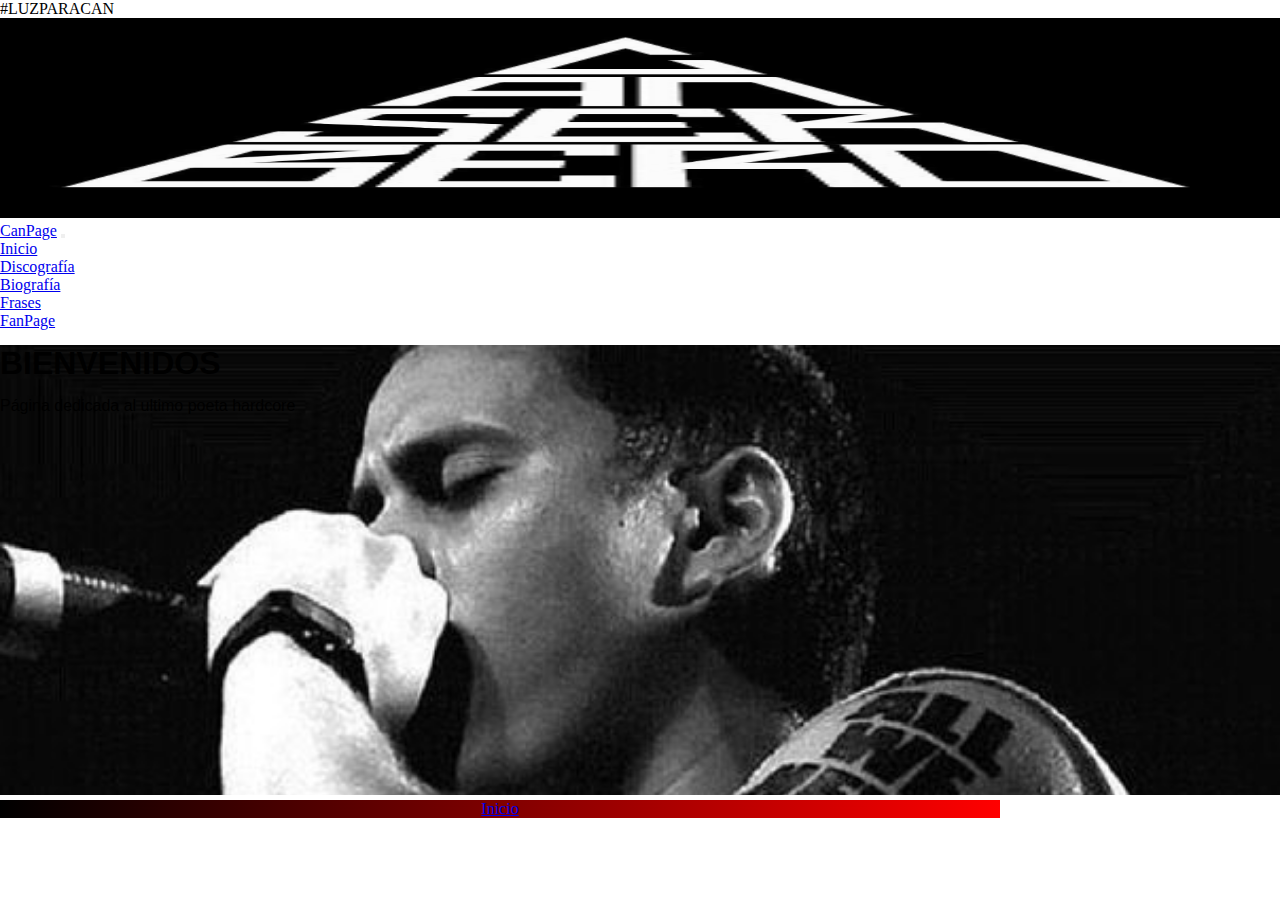
<file: index.html>
<!DOCTYPE html>
<html lang="es">
<head>
    <meta charset="UTF-8">
    <meta http-equiv="X-UA-Compatible" content="IE=edge">
    <meta name="viewport" content="width=device-width, initial-scale=1.0">
    <title>CanPage</title>
    <link rel="stylesheet" href="style.css">
    <link href="https://cdn.jsdelivr.net/npm/bootstrap@5.2.0/dist/css/bootstrap.min.css" rel="stylesheet" integrity="sha384-gH2yIJqKdNHPEq0n4Mqa/HGKIhSkIHeL5AyhkYV8i59U5AR6csBvApHHNl/vI1Bx" crossorigin="anonymous">
</head>
<body>
    <main>
        <header class="cotainer-fluid bg-dark d-flex justify-content-center ">
            <p class="text-light p-2 fs-4">#LUZPARACAN</p>
        </header>

        <section class="container-fluid row">
          <div class="col-xl-4 col-lg-4 col-md-12 col-sm-12 ">
            <img class="img-logo" src="Imagenes/LogoCan (1).jpg" alt="LOGO">
          </div>
          
          <nav class="navbar navbar-expand-lg bg-danger col-xl-8 col-lg-8 col-md-12 col-sm-12 ">
            <div class="container-fluid d-flex justify-content-center">
              <a class="navbar-brand border border-dark border-4" href="#">CanPage</a>
              <button class="navbar-toggler" type="button" data-bs-toggle="collapse" data-bs-target="#navbarSupportedContent" aria-controls="navbarSupportedContent" aria-expanded="false" aria-label="Toggle navigation">
                <span class="navbar-toggler-icon"></span>
              </button>
              <div class="collapse navbar-collapse" id="navbarSupportedContent">

                <ul class="navbar-nav me-auto mb-2 mb-lg-0 d-flex justify-content-center">

                  <li class="nav-item">
                    <a class="nav-link active border border-dark border-3 " aria-current="page" href="#">Inicio</a>
                  </li>

                  <li class="nav-item">
                    <a class="nav-link active border border-dark border-3" href="páginas/discografía.html">Discografía</a>
                  </li>

                  <li class="nav-item">
                    <a class="nav-link active border border-dark border-3" href="#">Biografía</a>
                  </li>

                 <li class="nav-item">
                    <a class="nav-link active border border-dark border-3" href="#">Frases</a>
                  </li>

                  <li class="nav-item">
                    <a class="nav-link active border border-dark border-3" href="#">FanPage</a>
                  </li>
              </div>
            </div>
          </nav>
         
          <section class="container-fluid section2">
            <div>
                <h1 class="text-danger fs-1 text-center">BIENVENIDOS</h1>
                <p class="text-light fs-3 text-center"> Página dedicada al ultimo poeta <span class="text-danger fs-2">hardcore</span></p>
            </div>
          </section>
        </section>

        <footer class="container-fluid row">
            <a class="border border-dark border-3" aria-current="page" href="index.html">Inicio</a>
        </footer>
    </main>
    <script src="https://cdn.jsdelivr.net/npm/bootstrap@5.2.0/dist/js/bootstrap.bundle.min.js" integrity="sha384-A3rJD856KowSb7dwlZdYEkO39Gagi7vIsF0jrRAoQmDKKtQBHUuLZ9AsSv4jD4Xa" crossorigin="anonymous"></script>
</body>
</html>
</file>
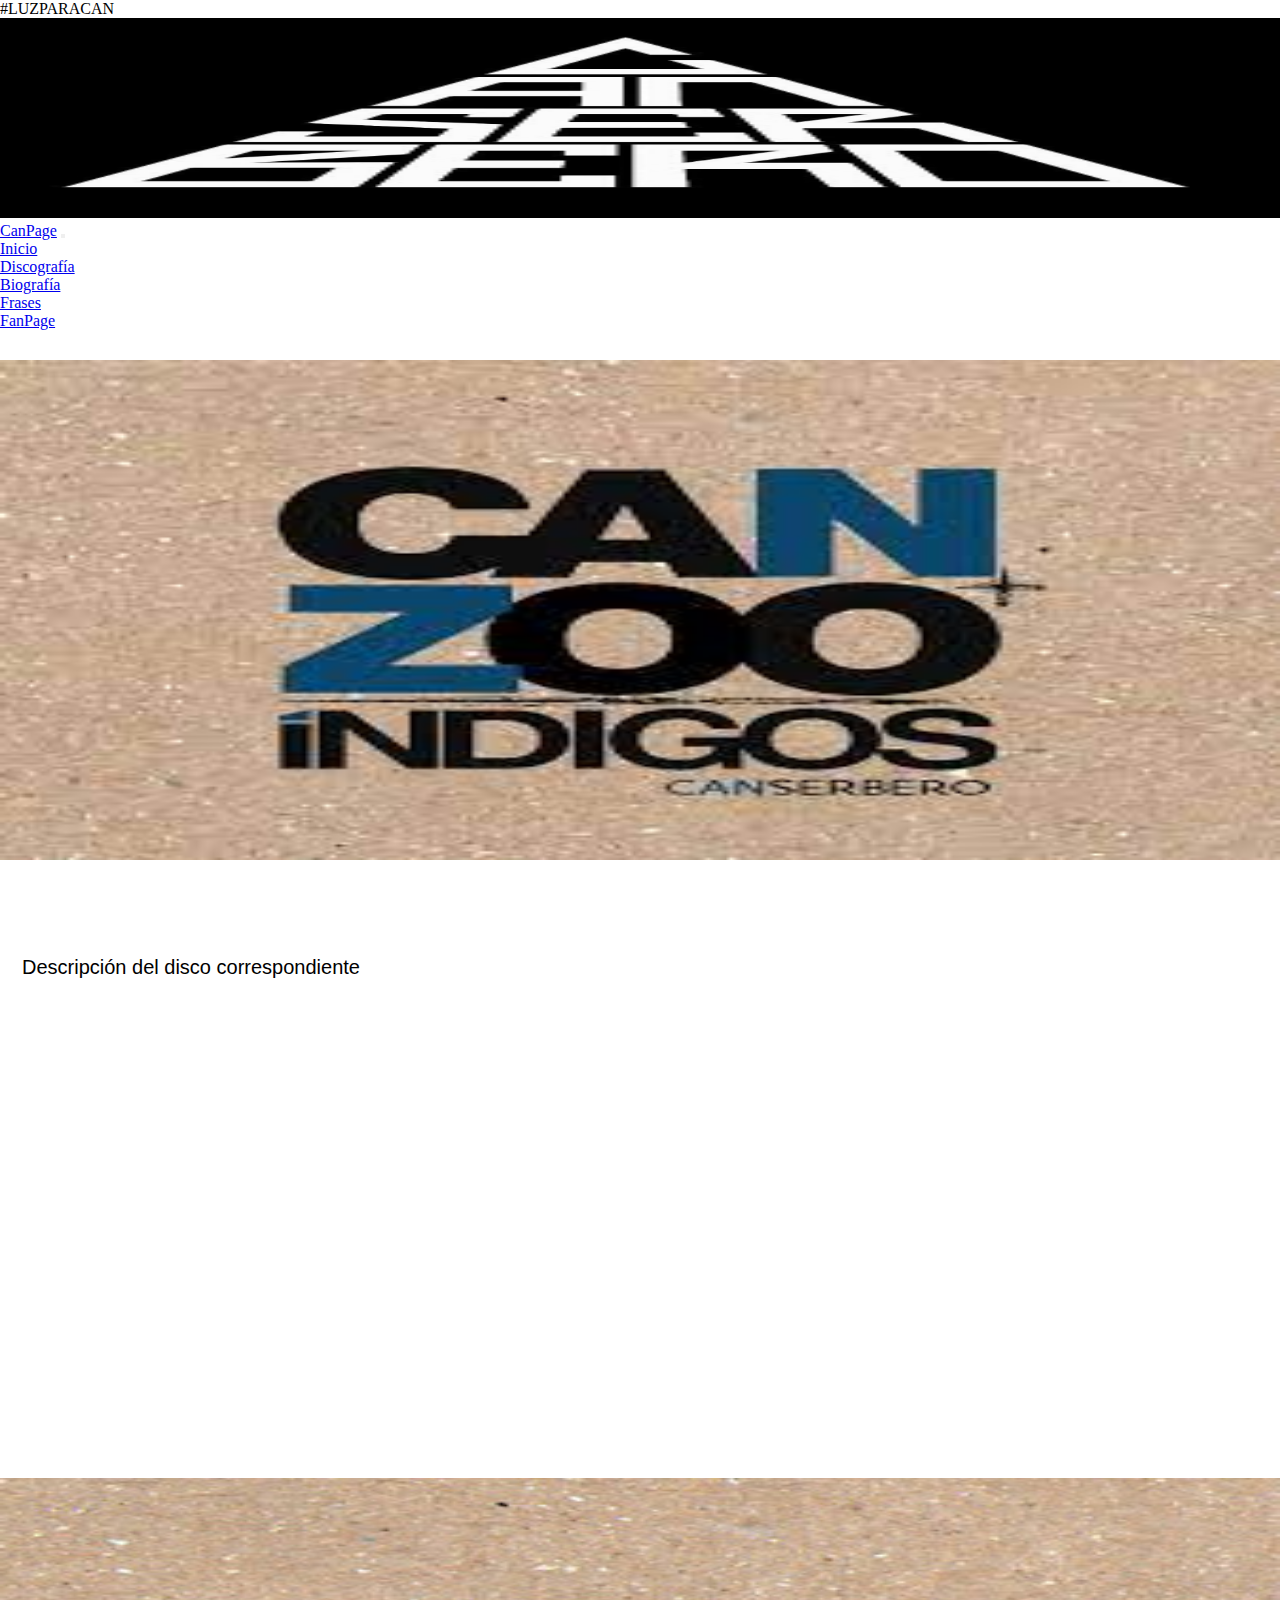
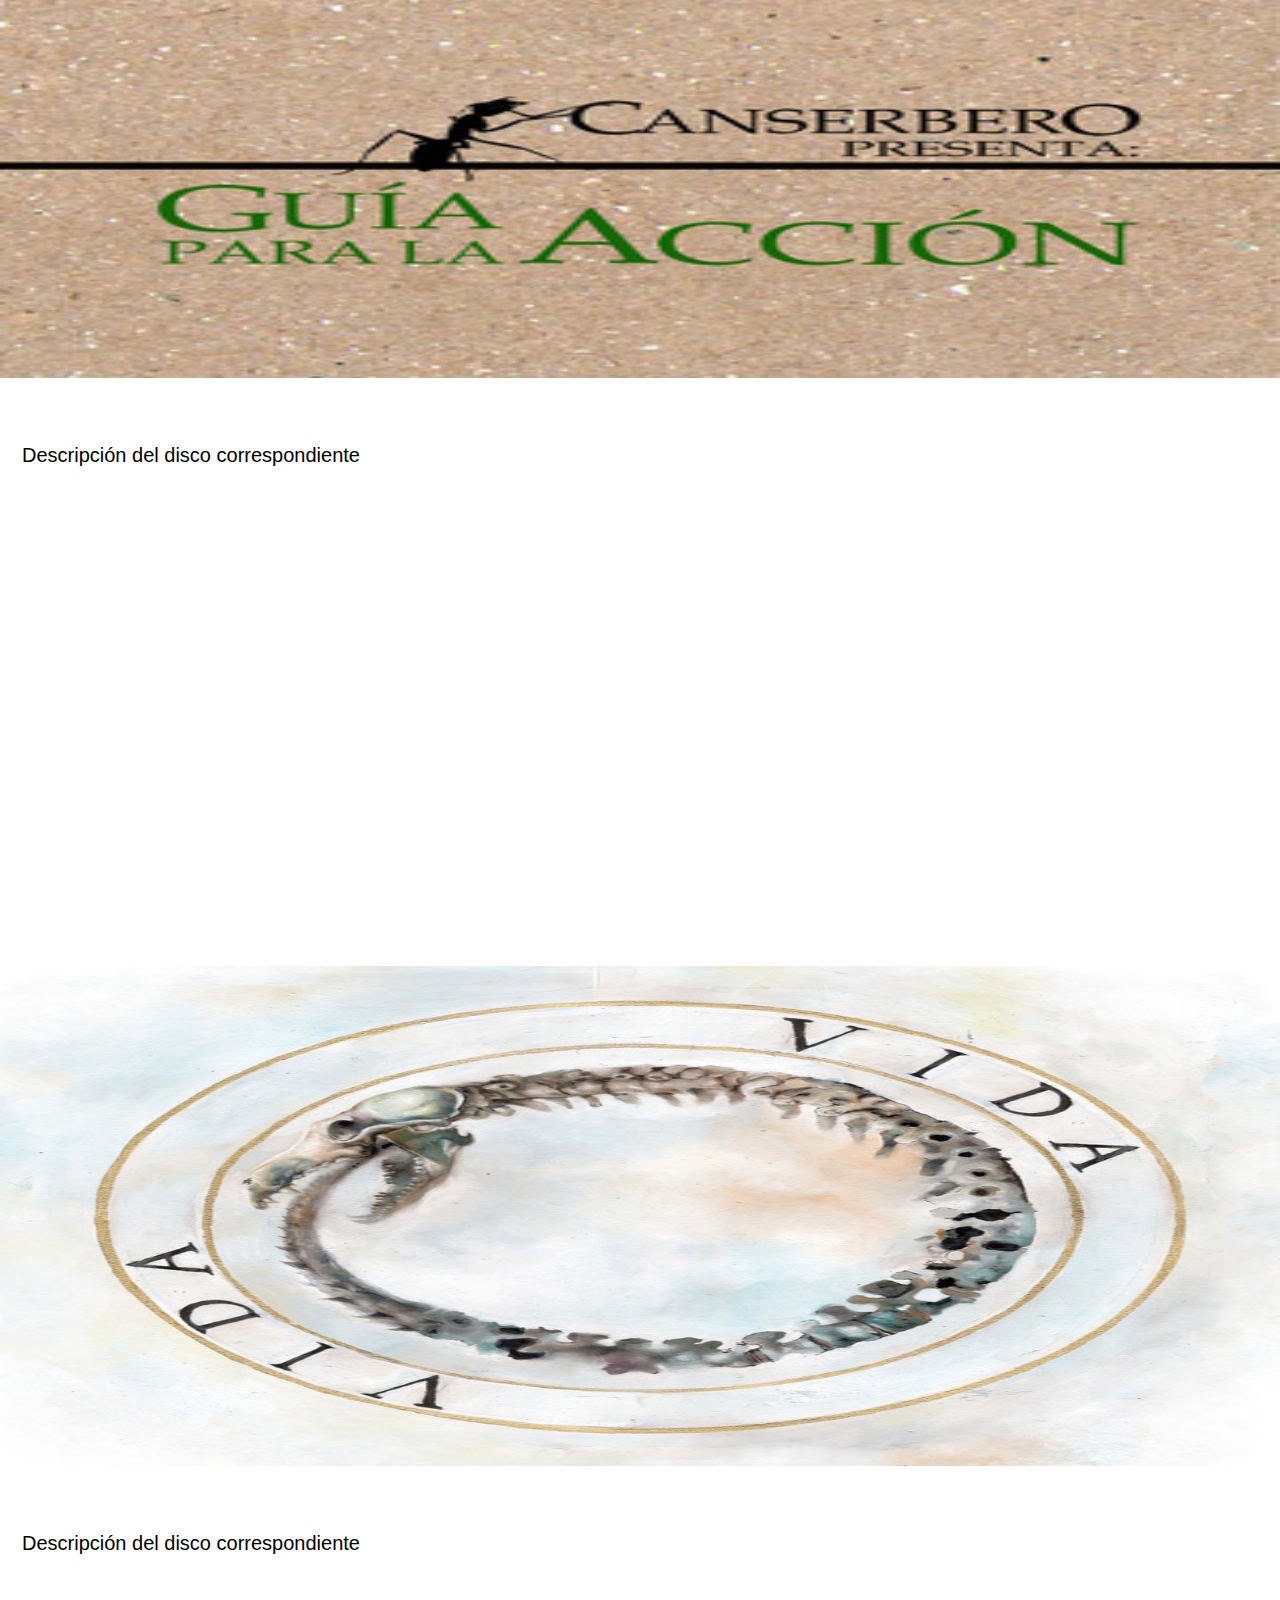
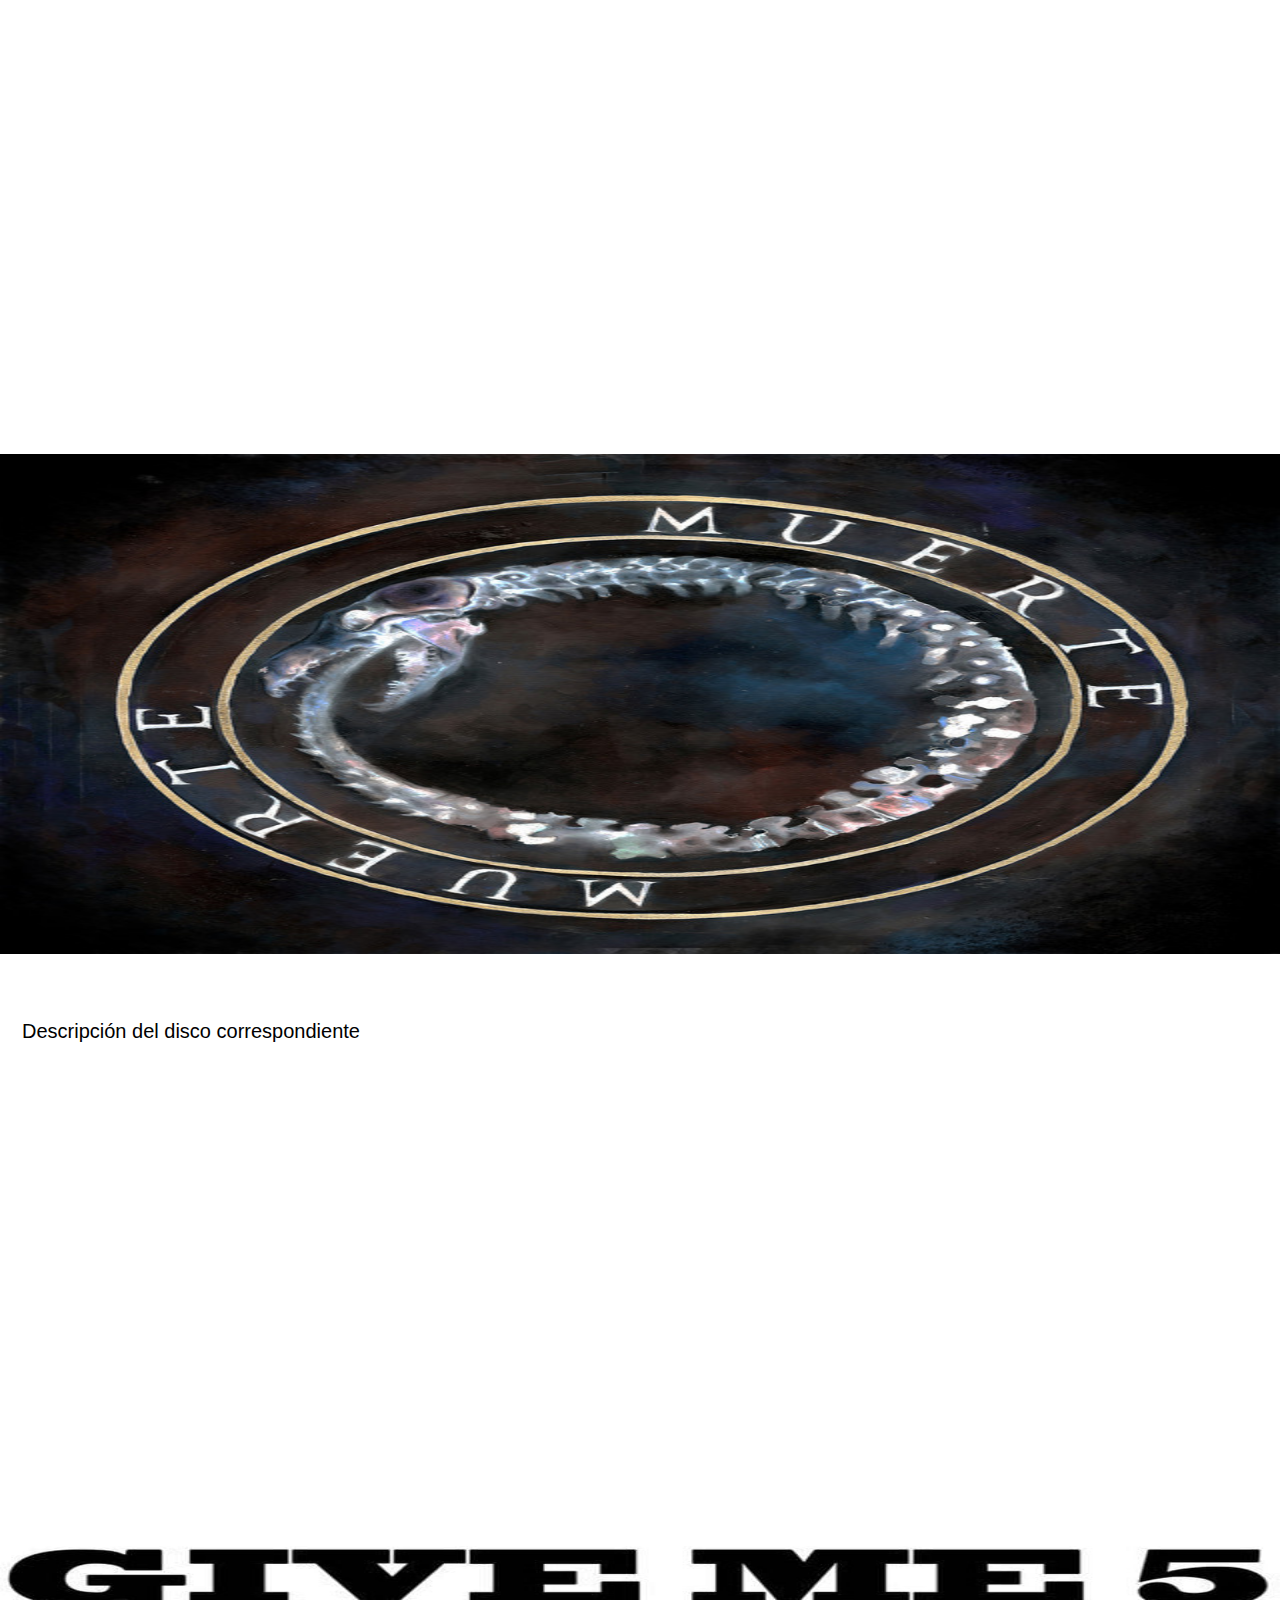
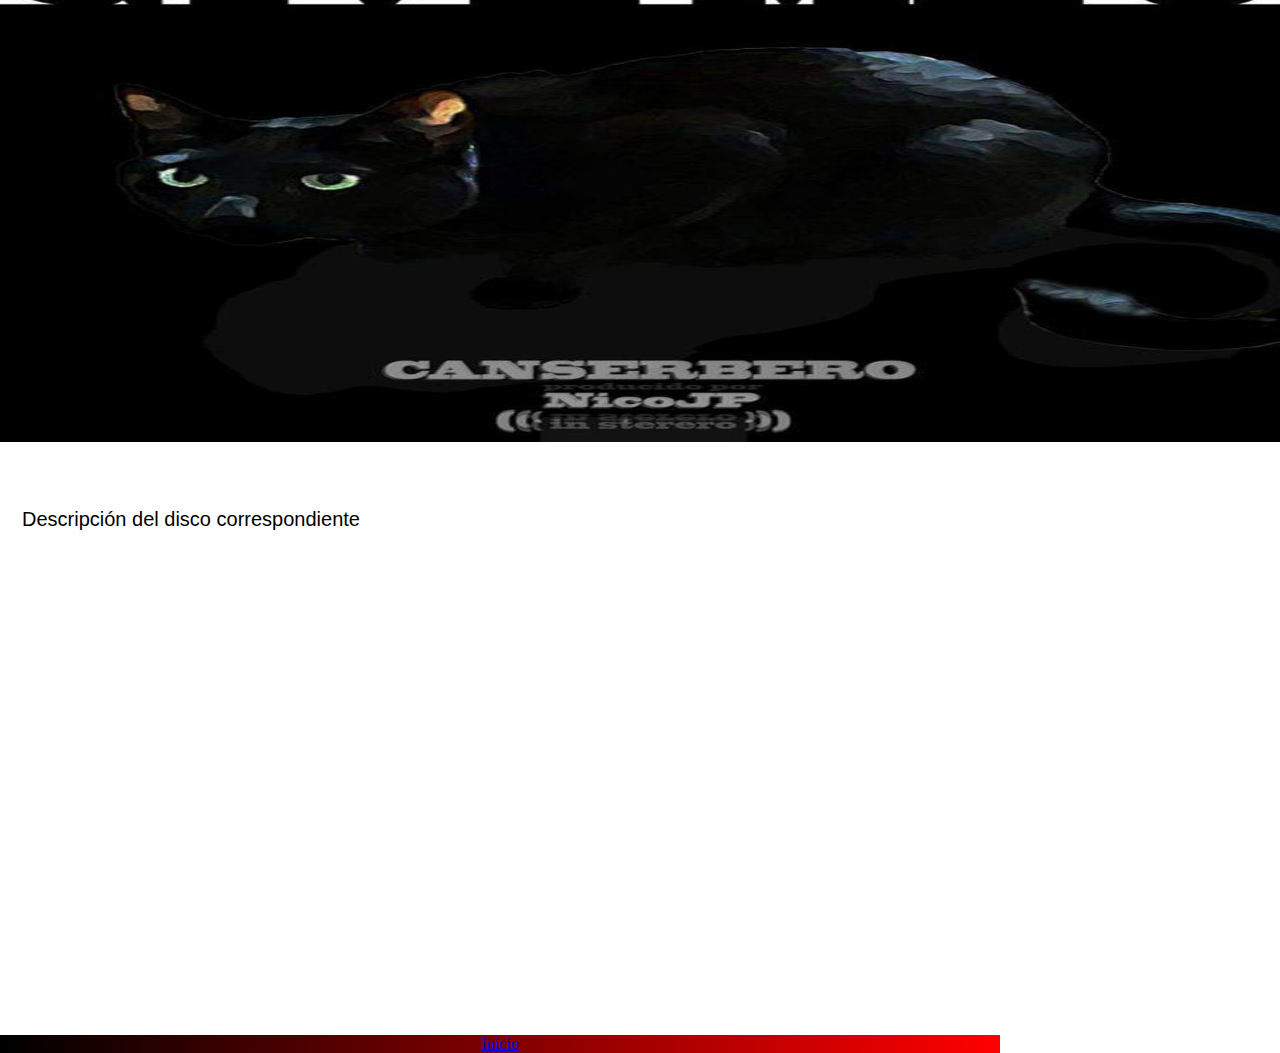
<file: páginas/discografía.html>
<!DOCTYPE html>
<html lang="es">
<head>
    <meta charset="UTF-8">
    <meta http-equiv="X-UA-Compatible" content="IE=edge">
    <meta name="viewport" content="width=device-width, initial-scale=1.0">
    <title>CanPage</title>
    <link rel="stylesheet" href="../style.css">
    <link href="https://cdn.jsdelivr.net/npm/bootstrap@5.2.0/dist/css/bootstrap.min.css" rel="stylesheet" integrity="sha384-gH2yIJqKdNHPEq0n4Mqa/HGKIhSkIHeL5AyhkYV8i59U5AR6csBvApHHNl/vI1Bx" crossorigin="anonymous">
</head>
<body>
    <main>
        <header class="cotainer-fluid bg-dark d-flex justify-content-center ">
            <p class="text-light p-2 fs-4">#LUZPARACAN</p>
        </header>

        <section class="container-fluid row">
          <div class="col-xl-4 col-lg-4 col-md-12 col-sm-12 ">
            <img class="img-logo" src="../Imagenes/LogoCan (1).jpg" alt="LOGO">
          </div>
          
          <nav class="navbar navbar-expand-lg bg-danger col-xl-8 col-lg-8 col-md-12 col-sm-12 ">
            <div class="container-fluid d-flex justify-content-center">
              <a class="navbar-brand border border-dark border-4" href="#">CanPage</a>
              <button class="navbar-toggler" type="button" data-bs-toggle="collapse" data-bs-target="#navbarSupportedContent" aria-controls="navbarSupportedContent" aria-expanded="false" aria-label="Toggle navigation">
                <span class="navbar-toggler-icon"></span>
              </button>
              <div class="collapse navbar-collapse" id="navbarSupportedContent">

                <ul class="navbar-nav me-auto mb-2 mb-lg-0 d-flex justify-content-center">

                  <li class="nav-item">
                    <a class="nav-link active border border-dark border-3 " aria-current="page" href="../index.html">Inicio</a>
                  </li>

                  <li class="nav-item">
                    <a class="nav-link active border border-dark border-3" href="#">Discografía</a>
                  </li>

                  <li class="nav-item">
                    <a class="nav-link active border border-dark border-3" href="#">Biografía</a>
                  </li>

                 <li class="nav-item">
                    <a class="nav-link active border border-dark border-3" href="#">Frases</a>
                  </li>

                  <li class="nav-item">
                    <a class="nav-link active border border-dark border-3" href="#">FanPage</a>
                  </li>
              </div>
            </div>
          </nav>
        </section>

        <section class="bg-dark">
            <article class="container-fluid row">
                <div class="col-lg-8 col-md-12 col-sm-12">
                    <img class="imagen1" src="../Imagenes/Album CAN+ZOO.jpg" alt="PrimerAlbum">
                </div>
    
                <div class="col-lg-4 col-md12 col-sm12">
                    <p class="text-light t-2 albumdes"> Descripción del disco correspondiente</p>
                </div>
            </article>
           
            <article class="container-fluid row">
                <div class="col-lg-8 col-md-12 col-sm-12">
                    <img class="imagen2" src="../Imagenes/Album Guía para la Acción.jpg" alt="SegundoAlbum">
                </div>
    
                <div class="col-lg-4 col-md12 col-sm12">
                    <p class="text-light albumdes"> Descripción del disco correspondiente</p>
                </div>
            </article>
           
            <article class="container-fluid row">
                <div class="col-lg-8 col-md-12 col-sm-12">
                    <img class="imagen3" src="../Imagenes/Album Vida.jpg" alt="TercerAlbum">
                </div>
    
                <div class="col-lg-4 col-md12 col-sm12">
                    <p class="text-light albumdes"> Descripción del disco correspondiente</p>
                </div>
            </article>

            <article class="container-fluid row">
                <div class="col-lg-8 col-md-12 col-sm-12">
                    <img class="imagen4" src="../Imagenes/Album Muerte.jpg" alt="CuartoAlbum">
                </div>
    
                <div class="col-lg-4 col-md12 col-sm12">
                    <p class="text-light albumdes"> Descripción del disco correspondiente</p>
                </div>
            </article>

            <article class="container-fluid row">
                <div class="col-lg-8 col-md-12 col-sm-12">
                    <img class="imagen5" src="../Imagenes/Album Give me 5.jpg" alt="QuintoAlbum">
                </div>
    
                <div class="col-lg-4 col-md12 col-sm12">
                    <p class="text-light albumdes"> Descripción del disco correspondiente</p>
                </div>
            </article>
        </section>

        <footer class="container-fluid row">
            <a class="border border-dark border-3" aria-current="page" href="../index.html">Inicio</a>
        </footer>
    </main>
</file>
<file: style.css>
* {
    margin:0; 
    padding:0;
}

.img-logo{
    width: 100%;
    height: 200px;
    
}

.section2{
    background-image: url(Imagenes/Can1.jpg);
    font-family: 'Lucida Sans', 'Lucida Sans Regular', 'Lucida Grande', 'Lucida Sans Unicode', Geneva, Verdana, sans-serif;
    height: 450px;
    background-repeat: no-repeat;
    background-size: cover;
}

.text-center{
    margin-top: 15px !important;
}

main footer a{
    width: 1000px;
   margin-top: 5px;
   display: flex;
   justify-content: center;
   background: linear-gradient(to right, black,red);

}

.albumdes{
    font-size: 20px;
    font-family: 'Gill Sans', 'Gill Sans MT', Calibri, 'Trebuchet MS', sans-serif;
    border: solid 2px white;
    height: 500px;
    padding: 20px;
}

.t-2{
    margin-top: 30px;
}
.imagen1{
    width: 100%;
    height: 500px;
    margin-bottom: 40px;
    margin-top: 30px;
}

.imagen2{
    width: 100%;
    height: 500px;
    margin-bottom: 40px;
}

.imagen3{
    width: 100%;
    height: 500px;
    margin-bottom: 40px;
}
.imagen4{
    width: 100%;
    height: 500px;
    margin-bottom: 40px;
}
.imagen5{
    width: 100%;
    height: 500px;
    margin-bottom: 40px;
}

@media (max-width:576px) {
    
    .albumdes{
        height: 300px;
    }
}
</file>
